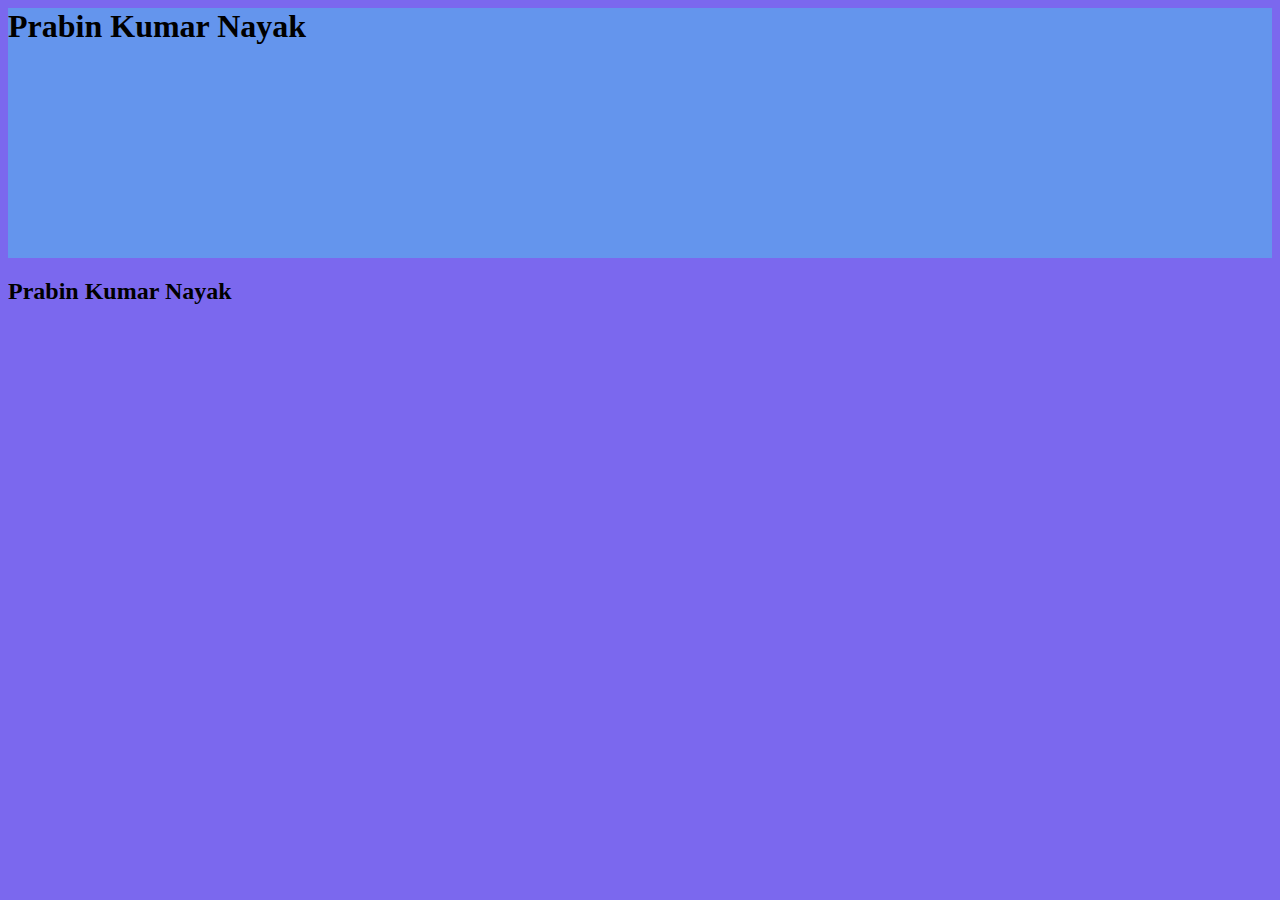
<file: index.html>
<html>
    <head>
        <link rel="stylesheet" href="style.css">
    </head>
    <body>
        <div id="header">
        <h1>Prabin Kumar Nayak</h1>
        </div>
        <div id="main">
            <div id="topic">
            <h2>Prabin Kumar Nayak</h2>
        </div>
        </div>
    </body>
</html>
</file>
<file: style.css>
#header{
  height:250px;
background-color:cornflowerblue;
}
#header .h1{
color:white;
}
body{
  height:250px;
background-color:mediumslateblue;
}
</file>
